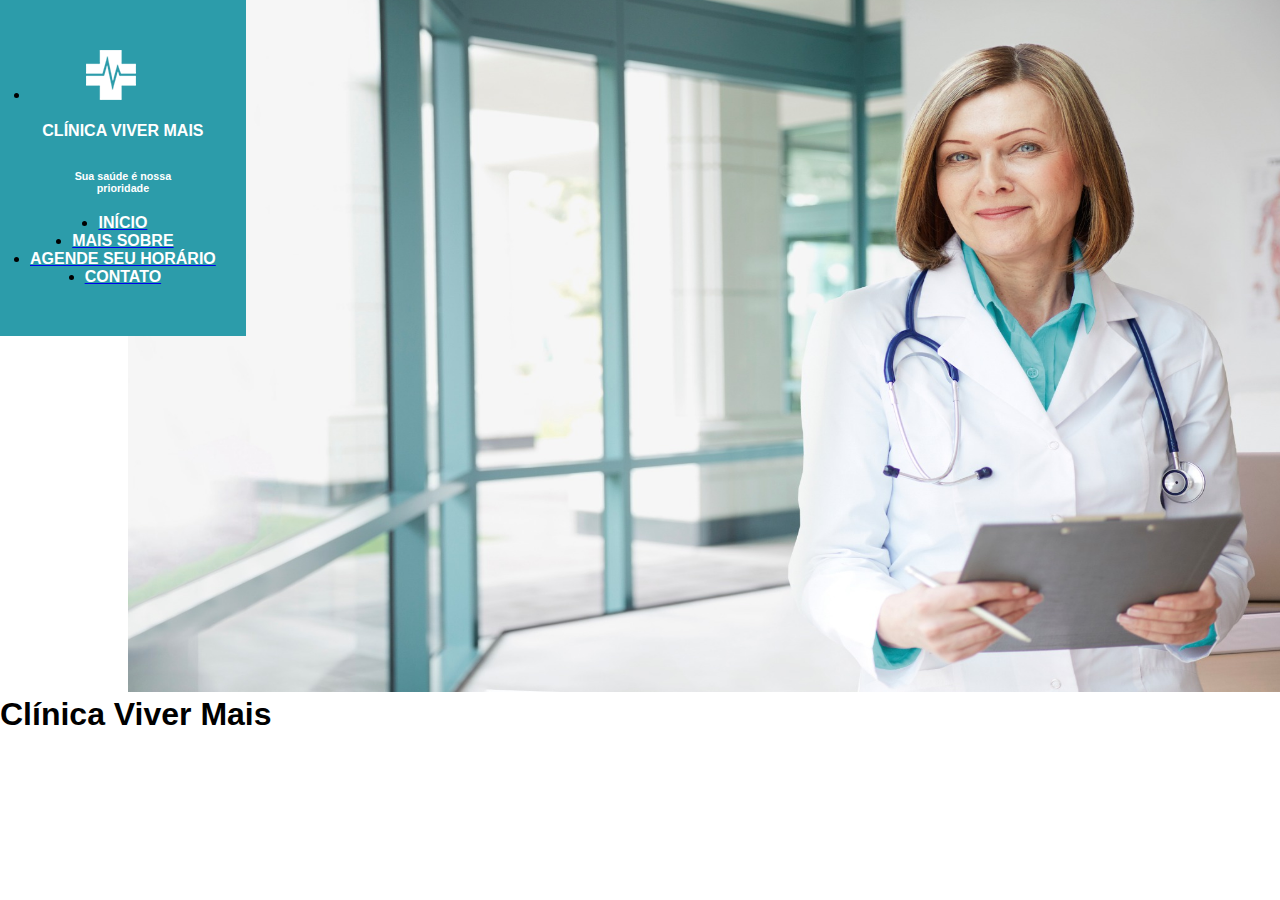
<file: index.html>
<!doctype html>
<html lang="en">
  <head>
    <!-- Required meta tags -->
    <meta charset="utf-8">
    <meta name="viewport" content="width=device-width, initial-scale=1">

    <!-- Bootstrap CSS -->
    <link href="https://cdn.jsdelivr.net/npm/bootstrap@5.0.1/dist/css/bootstrap.min.css" rel="stylesheet" integrity="sha384-+0n0xVW2eSR5OomGNYDnhzAbDsOXxcvSN1TPprVMTNDbiYZCxYbOOl7+AMvyTG2x" crossorigin="anonymous">
    <link rel="stylesheet" href="style.css">
    <title>Hello, world!</title>
  </head>
  <body>

<div class="container-fluid">
  <div class="row">
      <div class="col-3 collapse show d-md-flex menu pt-2 pl-0 min-vh-100" id="sidebar">
          <ul class="nav flex-column flex-nowrap overflow-hidden">
              <li class="nav-item">
                <img src="/Imagens/logo.png" alt="logo" srcset="">
                <br><br>
                <div><p class="d-none d-sm-inline">Clínica Viver Mais</p></div>
                <div class="sub-titulo"> <h6 class="d-none d-sm-inline ">Sua saúde é nossa <br> prioridade</h6></div>
              </li>
              
              
              <div class="menu-block">
                <li class="nav-item"><a class="nav-link text-truncate" href="#"><i class="fa fa-bar-chart"></i> <p class="d-none d-sm-inline">início</p></a></li>
              <li class="nav-item"><a class="nav-link text-truncate" href="sobre.html"><i class="fa fa-bar-chart"></i> <p class="d-none d-sm-inline">Mais sobre</p></a></li>
              <li class="nav-item"><a class="nav-link text-truncate" href="#"><i class="fa fa-download"></i> <p class="d-none d-sm-inline">Agende seu horário</p></a></li>
              <li class="nav-item"><a class="nav-link text-truncate" href="#"><i class="fa fa-download"></i> <p class="d-none d-sm-inline">contato</p></a></li>
              </div>
              
          </ul>
      </div>
      <div class="col pt-2 banner">
          <img class = "bannerOne" src="/Imagens/banner1.jpg" alt="Banner" srcset="">
          <div><h1>Clínica Viver Mais</h1></div>
      </div>
  </div>
</div>

    <!-- Optional JavaScript; choose one of the two! -->

    <!-- Option 1: Bootstrap Bundle with Popper -->
    <script src="https://cdn.jsdelivr.net/npm/bootstrap@5.0.1/dist/js/bootstrap.bundle.min.js" integrity="sha384-gtEjrD/SeCtmISkJkNUaaKMoLD0//ElJ19smozuHV6z3Iehds+3Ulb9Bn9Plx0x4" crossorigin="anonymous"></script>

    <!-- Option 2: Separate Popper and Bootstrap JS -->
    <!--
    <script src="https://cdn.jsdelivr.net/npm/@popperjs/core@2.9.2/dist/umd/popper.min.js" integrity="sha384-IQsoLXl5PILFhosVNubq5LC7Qb9DXgDA9i+tQ8Zj3iwWAwPtgFTxbJ8NT4GN1R8p" crossorigin="anonymous"></script>
    <script src="https://cdn.jsdelivr.net/npm/bootstrap@5.0.1/dist/js/bootstrap.min.js" integrity="sha384-Atwg2Pkwv9vp0ygtn1JAojH0nYbwNJLPhwyoVbhoPwBhjQPR5VtM2+xf0Uwh9KtT" crossorigin="anonymous"></script>
    -->
  </body>
</html>
</file>
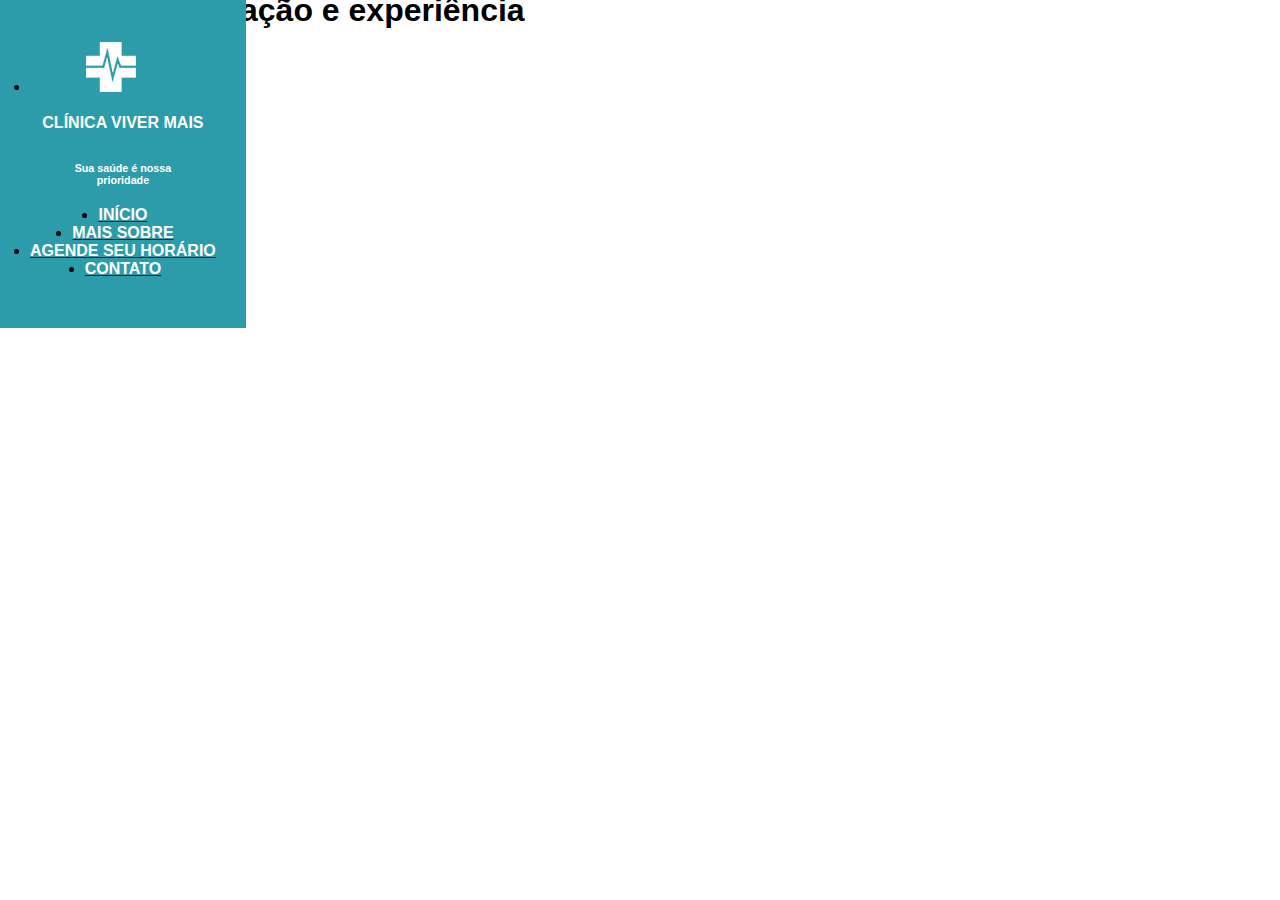
<file: sobre.html>
<!doctype html>
<html lang="en">
  <head>
    <!-- Required meta tags -->
    <meta charset="utf-8">
    <meta name="viewport" content="width=device-width, initial-scale=1, shrink-to-fit=no">

    <!-- Bootstrap CSS -->
    <link rel="stylesheet" href="https://cdn.jsdelivr.net/npm/bootstrap@4.6.0/dist/css/bootstrap.min.css" integrity="sha384-B0vP5xmATw1+K9KRQjQERJvTumQW0nPEzvF6L/Z6nronJ3oUOFUFpCjEUQouq2+l" crossorigin="anonymous">
    <link rel="stylesheet" href="style.css">
    <title>Sobre</title>
  </head>
  <body>
    <div class="container-fluid">
        <div class="row">
            <div class="col-3 collapse show d-md-flex menu pt-2 pl-0 min-vh-100" id="sidebar">
                <ul class="nav flex-column flex-nowrap overflow-hidden">
                    <li class="nav-item">
                      <img src="/Imagens/logo.png" alt="logo" srcset="">
                      <br><br>
                      <div><p class="d-none d-sm-inline">Clínica Viver Mais</p></div>
                      <div class="sub-titulo"> <h6 class="d-none d-sm-inline ">Sua saúde é nossa <br> prioridade</h6></div>
                    </li>
                    
                    
                    <div class="menu-block">
                      <li class="nav-item"><a class="nav-link text-truncate" href="#"><i class="fa fa-bar-chart"></i> <p class="d-none d-sm-inline">início</p></a></li>
                    <li class="nav-item"><a class="nav-link text-truncate" href="#"><i class="fa fa-bar-chart"></i> <p class="d-none d-sm-inline">Mais sobre</p></a></li>
                    <li class="nav-item"><a class="nav-link text-truncate" href="#"><i class="fa fa-download"></i> <p class="d-none d-sm-inline">Agende seu horário</p></a></li>
                    <li class="nav-item"><a class="nav-link text-truncate" href="#"><i class="fa fa-download"></i> <p class="d-none d-sm-inline">contato</p></a></li>
                    </div>
                    
                </ul>
            </div>
            <div class="col pt-2 sobre">               
                <h1>qualificação e experiência</h1>
            </div>
        </div>
      </div>

    <!-- Optional JavaScript; choose one of the two! -->

    <!-- Option 1: jQuery and Bootstrap Bundle (includes Popper) -->
    <script src="https://code.jquery.com/jquery-3.5.1.slim.min.js" integrity="sha384-DfXdz2htPH0lsSSs5nCTpuj/zy4C+OGpamoFVy38MVBnE+IbbVYUew+OrCXaRkfj" crossorigin="anonymous"></script>
    <script src="https://cdn.jsdelivr.net/npm/bootstrap@4.6.0/dist/js/bootstrap.bundle.min.js" integrity="sha384-Piv4xVNRyMGpqkS2by6br4gNJ7DXjqk09RmUpJ8jgGtD7zP9yug3goQfGII0yAns" crossorigin="anonymous"></script>

    <!-- Option 2: Separate Popper and Bootstrap JS -->
    <!--
    <script src="https://code.jquery.com/jquery-3.5.1.slim.min.js" integrity="sha384-DfXdz2htPH0lsSSs5nCTpuj/zy4C+OGpamoFVy38MVBnE+IbbVYUew+OrCXaRkfj" crossorigin="anonymous"></script>
    <script src="https://cdn.jsdelivr.net/npm/popper.js@1.16.1/dist/umd/popper.min.js" integrity="sha384-9/reFTGAW83EW2RDu2S0VKaIzap3H66lZH81PoYlFhbGU+6BZp6G7niu735Sk7lN" crossorigin="anonymous"></script>
    <script src="https://cdn.jsdelivr.net/npm/bootstrap@4.6.0/dist/js/bootstrap.min.js" integrity="sha384-+YQ4JLhjyBLPDQt//I+STsc9iw4uQqACwlvpslubQzn4u2UU2UFM80nGisd026JF" crossorigin="anonymous"></script>
    -->
  </body>
</html>
</file>
<file: style.css>
*{
	margin: 0 auto;
	padding: 0;
	box-sizing: border-box;
	font-family: 'Open Sans', sans-serif;
}

html,body{
	height: 100%;
}

.menu{
  background-color: #2c9caa;
  /* text-align: center; */
  /* padding: 50px; */
  max-width: 300px;
  position: fixed;
  padding: 30px;
  margin: 0 auto;
  z-index: 999;
}

.menu img{
  height: 50px;
  width: 50px;
  margin-top: 20px;
  margin-left: 30%;
}



p{
  color: white;
  text-align: center;
  text-transform: uppercase;
  font-weight: bold;
  font-size: 16px;
  
}

.sub-titulo {
  margin-top: 30px;
  color: white;
  text-align: center;
  /* font-weight: bold; */
  font-size: 16px;
}

.menu-block{
  position: relative;
    padding: 20px 0;

    width: 120%;
    margin-left: -10%;
    display: -ms-flexbox;
    display: flex;
    flex-grow: 1;
    -ms-flex-direction: column;
    flex-direction: column;
    -ms-flex-pack: center;
    -ms-justify-content: center;
    justify-content: center;
}

.banner img{
  padding: 2% auto;
  margin-top: -8px;
  width: 10%;
  max-height: 700px;
  margin-left: 10%;
  min-width: 1203px;
}

.banner h6{
  color: white;
  text-align: center;
  text-transform: uppercase;
  font-weight: bold;
  font-size: 16px;
  position: absolute;
}

/*  Sessão Sobre*/

.sobre h1{
  padding: 2% auto;
  margin-top: -8px;
  width: 10%;
  max-height: 700px;
  margin-left: 10%;
  min-width: 1203px;
}
</file>
